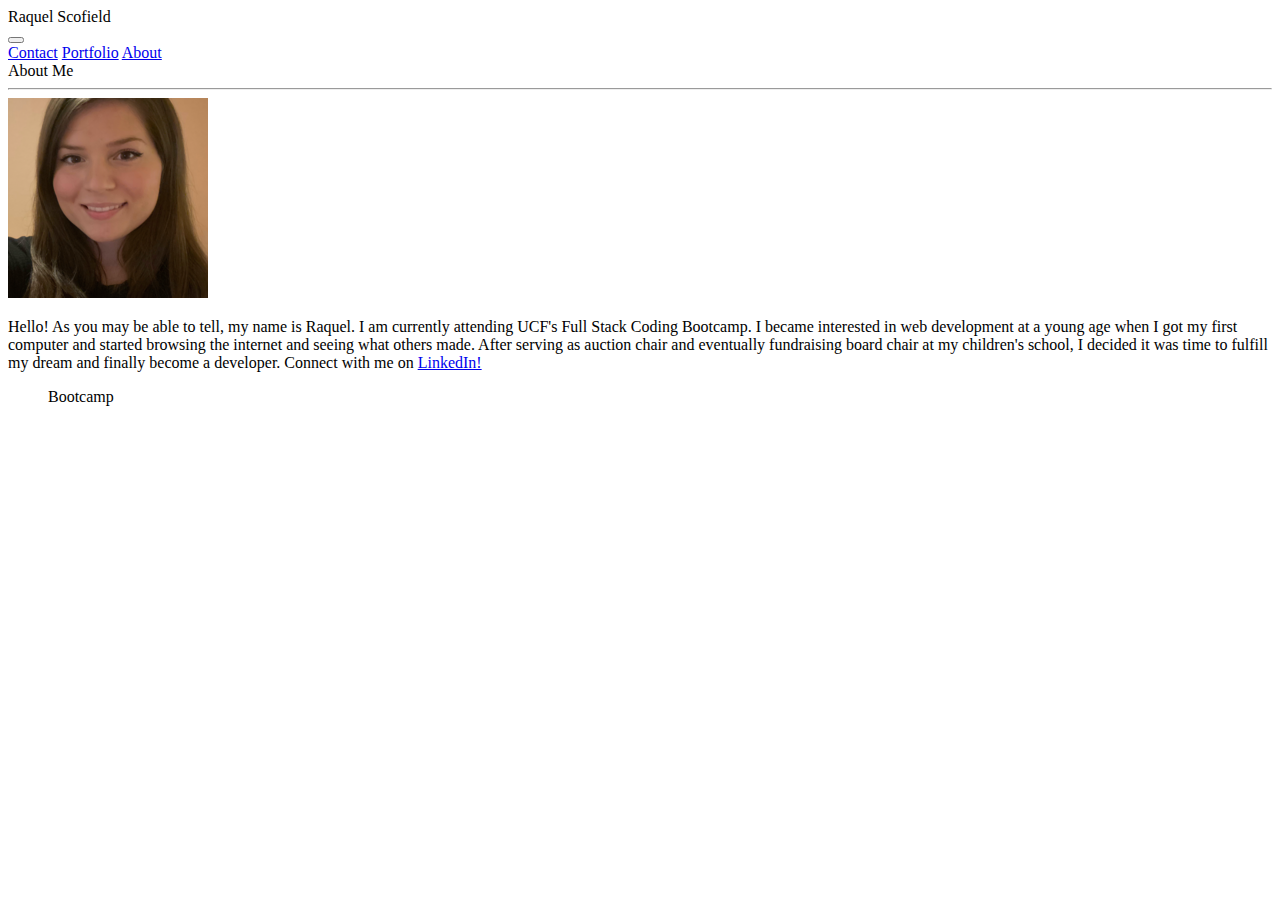
<file: index.html>
<!DOCTYPE html>
<html lang="en-us">
<head>
    <meta charset="UTF-8">
    <meta name="viewport" content="width=device-width, initial-scale=1, shrink-to-fit=no">
    <link rel="stylesheet" href="https://cdn.jsdelivr.net/npm/bootstrap@4.5.3/dist/css/bootstrap.min.css" integrity="sha384-TX8t27EcRE3e/ihU7zmQxVncDAy5uIKz4rEkgIXeMed4M0jlfIDPvg6uqKI2xXr2" crossorigin="anonymous">
    <link rel="stylesheet" href="./assets/css/style.css">
    <title>Raquel Scofield | About Me</title>
</head>
<body class= bg-light>
  <nav class="navbar navbar-expand-lg navbar-dark bg-info"> 
    <header class="navbar-brand mb-0 h1">Raquel Scofield</header>
    <button class="navbar-toggler" type="button" data-toggle="collapse" data-target="#navbarTogglerDemo02" aria-controls="navbarTogglerDemo02" aria-expanded="false" aria-label="Toggle navigation">
      <span class="navbar-toggler-icon"></span>
    </button>
    <nav class="collapse navbar-collapse justify-content-end" id="navbarTogglerDemo02">
      <nav class="navbar-nav">
        <a class="nav-link" href="contact.html">Contact</a>
        <a class="nav-link" href="portfolio.html">Portfolio</a>
        <a class="nav-link" href="index.html">About</a>                  
      </nav>
    </nav>
  </nav>
  <main class="container mt-5">
    <section class="row">
      <header class="col-sm-9 h1 bg-white text-info mb-0 pt-4">About Me<hr></header>
      <section class="col-sm-3"></section>
    </section>
    <section class="row">
      <section class="col-sm-9 bg-white">
        <img src="assets/images/portrait.png" class="img-fluid float-left mr-4" alt="me">
        <p>
          Hello! As you may be able to tell, my name is Raquel. I am currently attending UCF's Full Stack Coding Bootcamp. I became interested in web development at a young age when I got my first computer and started browsing the internet and seeing what others made. After serving as auction chair and eventually fundraising board chair at my children's school, I decided it was time to fulfill my dream and finally become a developer. Connect with me on
          <a href="https://www.linkedin.com/in/raquel-s-09214a201/"> LinkedIn!</a>
        </p>  
      </section>
      <section class="col-sm-3"></section>
    </section>
    <section class="row">
      <section class="col-sm-9 bg-white">
        <figure class="progress my-4">
          <div class="progress-bar bg-info progress-bar-striped progress-bar-animated" role="progressbar" aria-valuenow="12" aria-valuemin="0" aria-valuemax="100" style="width: 12%">Bootcamp</div>
        </figure>
      </section>
      <section class="col-sm-3"></section>
    </section>
  </main>
  <footer class="footer bg-info">
    <div class="container"></div>
  </footer>
<script src="https://code.jquery.com/jquery-3.5.1.slim.min.js" integrity="sha384-DfXdz2htPH0lsSSs5nCTpuj/zy4C+OGpamoFVy38MVBnE+IbbVYUew+OrCXaRkfj" crossorigin="anonymous"></script>
<script src="https://cdn.jsdelivr.net/npm/bootstrap@4.5.3/dist/js/bootstrap.bundle.min.js" integrity="sha384-ho+j7jyWK8fNQe+A12Hb8AhRq26LrZ/JpcUGGOn+Y7RsweNrtN/tE3MoK7ZeZDyx" crossorigin="anonymous"></script>
</body>
</html>
</file>
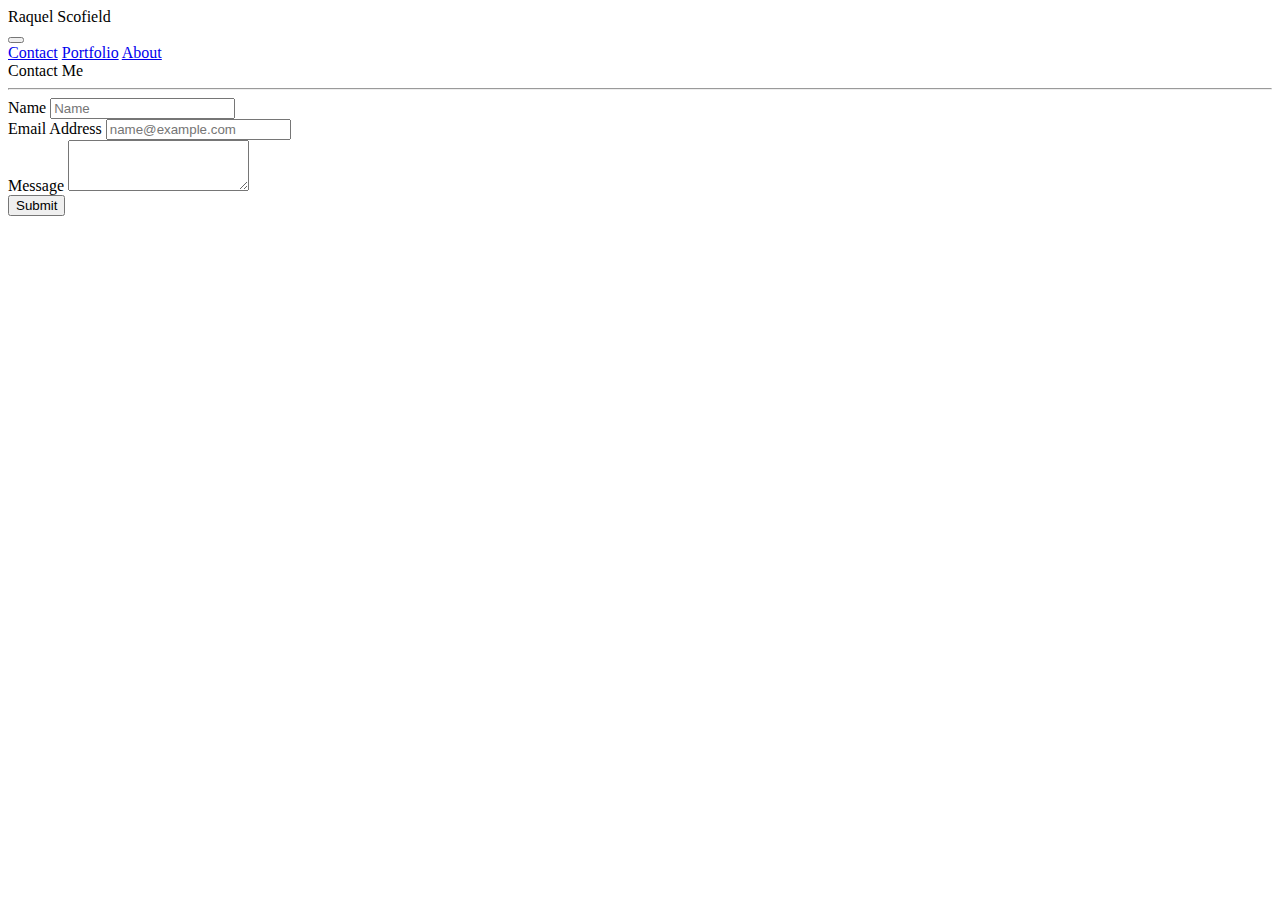
<file: contact.html>
<!DOCTYPE html>
<html lang="en-us">
<head>
    <meta charset="UTF-8">
    <meta name="viewport" content="width=device-width, initial-scale=1, shrink-to-fit=no">
    <link rel="stylesheet" href="https://cdn.jsdelivr.net/npm/bootstrap@4.5.3/dist/css/bootstrap.min.css" integrity="sha384-TX8t27EcRE3e/ihU7zmQxVncDAy5uIKz4rEkgIXeMed4M0jlfIDPvg6uqKI2xXr2" crossorigin="anonymous">
    <link rel="stylesheet" href="./assets/css/style.css">
    <title>Raquel Scofield | Contact Me</title>
</head>
<body class= bg-light>
  <nav class="navbar navbar-expand-lg navbar-dark bg-info"> 
    <header class="navbar-brand mb-0 h1">Raquel Scofield</header>
    <button class="navbar-toggler" type="button" data-toggle="collapse" data-target="#navbarTogglerDemo02" aria-controls="navbarTogglerDemo02" aria-expanded="false" aria-label="Toggle navigation">
      <span class="navbar-toggler-icon"></span>
    </button>
    <nav class="collapse navbar-collapse justify-content-end" id="navbarTogglerDemo02">
      <nav class="navbar-nav">
        <a class="nav-link" href="contact.html">Contact</a>
        <a class="nav-link" href="portfolio.html">Portfolio</a>
        <a class="nav-link" href="index.html">About</a>
      </nav>
    </nav>
  </nav>
  <main class="container mt-5">
    <section class="row">
      <header class="col-sm-9 h1 bg-white text-info mb-0 pt-4 mt-5">Contact Me<hr></header>
      <section class="col-sm-3"></section>
    </section>
    <section class="row">
      <section class="col-sm-9 bg-white mb-5">
        <form>
          <section class="form-group">
            <label for="exampleFormControlInput1">Name</label>
            <input type="text" class="form-control" id="exampleFormControlInput1" placeholder="Name">
          </section>  
          <section class="form-group">
            <label for="exampleFormControlInput1">Email Address</label>
            <input type="email" class="form-control" id="exampleFormControlInput1" placeholder="name@example.com">
          </section>
          <section class="form-group">
            <label for="exampleFormControlTextarea1">Message</label>
            <textarea class="form-control" id="exampleFormControlTextarea1" rows="3"></textarea>
          </section>
          <button type="submit" class="btn btn-info mb-4">Submit</button>
        </form>
      </section>
      <section class="col-sm-3"></section>
    </section>
  </main>
  <footer class="footer bg-info">
    <div class="container"></div>
  </footer>  
<script src="https://code.jquery.com/jquery-3.5.1.slim.min.js" integrity="sha384-DfXdz2htPH0lsSSs5nCTpuj/zy4C+OGpamoFVy38MVBnE+IbbVYUew+OrCXaRkfj" crossorigin="anonymous"></script>
<script src="https://cdn.jsdelivr.net/npm/bootstrap@4.5.3/dist/js/bootstrap.bundle.min.js" integrity="sha384-ho+j7jyWK8fNQe+A12Hb8AhRq26LrZ/JpcUGGOn+Y7RsweNrtN/tE3MoK7ZeZDyx" crossorigin="anonymous"></script>
</body>
</html>
</file>
<file: assets/css/style.css>
/* Sticky footer */
html {
    position: relative;
    min-height: 100%;
  }
  body {
    margin-bottom: 60px; /* Margin bottom by footer height */
  }
  .footer {
    position: absolute;
    bottom: 0;
    width: 100%;
    height: 60px; /* Set the fixed height of the footer here */
  }
</file>
